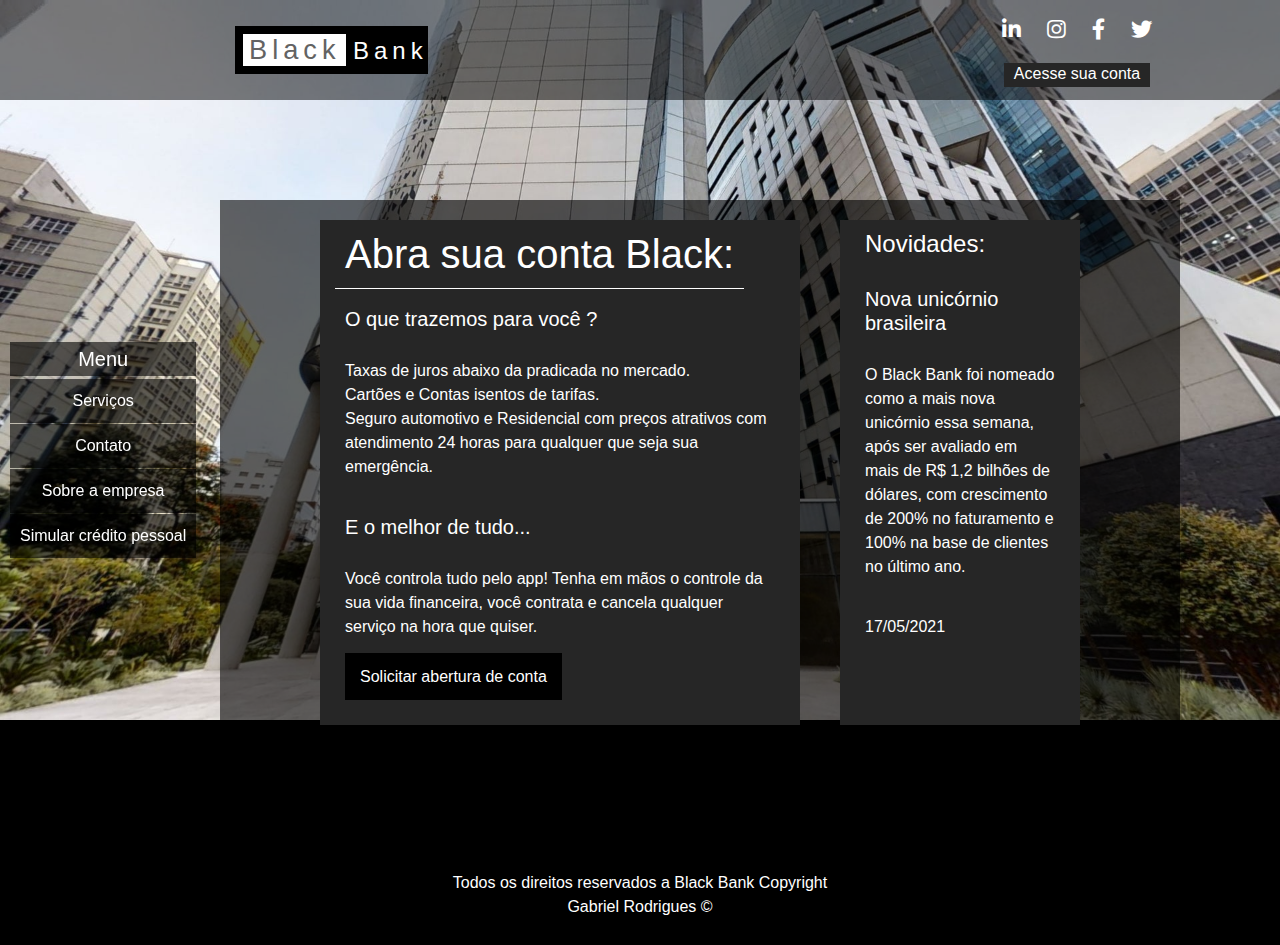
<file: index.html>
<!DOCTYPE HTML>


	<html>
	  <head>
	    
	  	<!-- META TAGS --> 
	    <meta charset="utf-8">
	    <meta name="viewport" content="width=device-width, initial-scale=1, shrink-to-fit=no">

	    <!-- CSS Bootstrap 4 --> 
	    <link rel="stylesheet" type="text/css" href="css/bootstrap.min.css">

	    <!-- CSS Personalizado --> 
	    <link rel="stylesheet" type="text/css" href="css-personalizado/estilo.css">

	    <!-- Font awesome --> 
	    <link rel="stylesheet" href="https://cdnjs.cloudflare.com/ajax/libs/font-awesome/5.11.2/css/all.css">

	    <!-- JavaScript -->
	    <script  src="js-externo/blackbank.js"></script>


	    <title>Black Bank - Home</title>

	  </head>

	  <body>
	  	
	 <header id="capa"> <!-- Inicio do topo -->
	   <div class="container">
	     <div class="row" id="barra">
	       <div  class=" col-md-6 "> <!-- Inicio container logo Black Bank -->
	         <div id="logo">
	         	<a href="index.html"><h4>Black</h4>
	         	<h5>Bank</h5></a>       	
	         </div>
	       </div> <!-- Fim do container logo Black Bank -->
	       <div id="menusuperior" class="col-md-6"> <!-- Início da div dos icones e do acesse sua conta --> 
	         <div id="redessociais">
	           <div class="redeform">
	             <a href=""><i class="fab fa-linkedin-in fa-lg"></i></a>
	             <a href=""><i class="fab fa-instagram fa-lg"></i></a>
	             <a href=""><i class="fab fa-facebook-f fa-lg"></i></a>
	             <a href=""><i class="fab fa-twitter fa-lg"></i></a>	
	            </div>  
	            <div>
	            	 <a id="acess" href="login.html">Acesse sua conta</a>
	            </div>        
	          </div>
	       </div><!-- Fim da div dos icones e do acesse sua conta -->
	     </div>
	     <button class="border" id="botaotoggler" onclick="abrirMenu()">Menu</button> <!--Botão Menu do mobile -->
	   </div>
	 </header> <!-- Fim do topo -->

	 <div id="menu"> <!-- Menu Lateral -->
	   <h5>Menu</h5>
	   <div id="menubotoes">
	     <a href="">Serviços</a>
	     <a href="">Contato</a>
	     <a href="">Sobre a empresa</a>	        
	     <a href="simulacao.html">Simular crédito pessoal</a>      
	    </div>
	    
	 </div> <!-- Fim do menu lateral -->

	 <section style=""> <!-- Início da sessão de conteúdo --> 
	   <div class="container" id="conteudo1">
	     <div class="row container1">
	       <div class=" col-lg-6 conteudos">
	       	<h1 class="">Abra sua conta Black:</h1>
	       	<h5>O que trazemos para você ?</h5>
	       	<p>Taxas de juros abaixo da pradicada no mercado. <br> 
	       	Cartões e Contas isentos de tarifas. <br> 
	        Seguro automotivo e Residencial com preços atrativos com atendimento 24 horas para qualquer que seja sua emergência. <br> 
	        <h5>E o melhor de tudo...</h5>
	        <p>Você controla tudo pelo app! Tenha em mãos o controle da sua vida financeira, você contrata e cancela qualquer serviço na hora que quiser.</p>
	        <a href="">Solicitar abertura de conta</a></p>
	       </div>	
	       <div class=" col-lg-3 conteudos">
	       	<h4>Novidades:</h4> 
	       	<h5>Nova unicórnio brasileira</h5>
	       	<p>O Black Bank foi nomeado como a mais nova unicórnio essa semana, após ser avaliado em mais de R$ 1,2 bilhões de dólares, com crescimento de 200% no faturamento e 100% na base de clientes no último ano.</p> <p>17/05/2021</p>
	       </div>     	
	     </div>
	   </div>
	 </section>   <!-- Fim da sessão de contéudo -->

	 <footer> <!-- Início do Rodape -->
	 	Todos os direitos reservados a Black Bank Copyright <br>
	 	Gabriel Rodrigues &#169;
	 </footer> <!-- Fim do rodape -->
















	<!-- Optional JavaScript -->
    <!-- jQuery first, then Popper.js, then Bootstrap JS -->
    <script src="https://code.jquery.com/jquery-3.3.1.slim.min.js" integrity="sha384-q8i/X+965DzO0rT7abK41JStQIAqVgRVzpbzo5smXKp4YfRvH+8abtTE1Pi6jizo" crossorigin="anonymous"></script>
    <script src="https://cdnjs.cloudflare.com/ajax/libs/popper.js/1.14.3/umd/popper.min.js" integrity="sha384-ZMP7rVo3mIykV+2+9J3UJ46jBk0WLaUAdn689aCwoqbBJiSnjAK/l8WvCWPIPm49" crossorigin="anonymous"></script>
    <script src="js/bootstrap.min.js"></script>
	  </body>



	  </html>
</file>
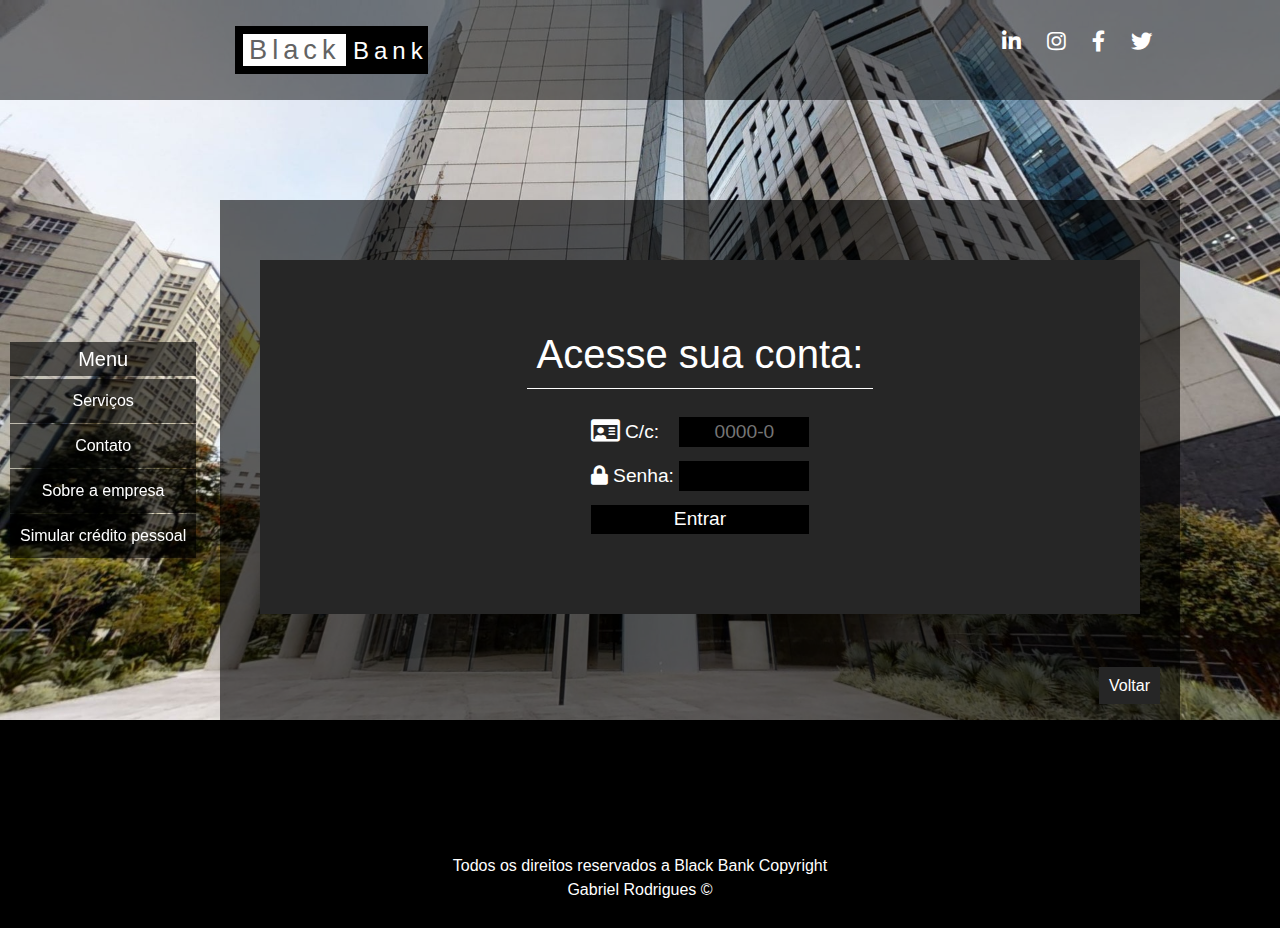
<file: login.html>
<!DOCTYPE HTML>


	<html>
	  <head>
	    
	  	<!-- META TAGS --> 
	    <meta charset="utf-8">
	    <meta name="viewport" content="width=device-width, initial-scale=1, shrink-to-fit=no">

	    <!-- CSS Bootstrap 4 --> 
	    <link rel="stylesheet" type="text/css" href="css/bootstrap.min.css">

	    <!-- CSS Personalizado --> 
	    <link rel="stylesheet" type="text/css" href="css-personalizado/estilo.css">

	    <!-- Font awesome --> 
	    <link rel="stylesheet" href="https://cdnjs.cloudflare.com/ajax/libs/font-awesome/5.11.2/css/all.css">

	    <!-- JavaScript -->
	    <script  src="js-externo/blackbank.js"></script>


	    <title>Black Bank - Acesso a conta</title>

	  </head>

	  <body>
	  	
	 <header id="capa"> <!-- Inicio do topo -->
	   <div class="container">
	     <div class="row" id="barra">
	       <div  class=" col-md-6 "> <!-- Inicio container logo Black Bank -->
	         <div id="logo">
	         	<a href="index.html"><h4>Black</h4>
	         	<h5>Bank</h5></a>       	
	         </div>
	       </div> <!-- Fim do container logo Black Bank -->
	       <div id="menusuperior" class="col-md-6">	         
	         <div id="redessociais" class="d-flex">
	           <div class="redeform">
	             <a href=""><i class="fab fa-linkedin-in fa-lg"></i></a>
	             <a href=""><i class="fab fa-instagram fa-lg"></i></a>
	             <a href=""><i class="fab fa-facebook-f fa-lg"></i></a>
	             <a href=""><i class="fab fa-twitter fa-lg"></i></a>	
	            </div>         
	          </div>
	       </div>
	     </div>
	     <button class="border" id="botaotoggler" onclick="abrirMenu()" type="toggler">Menu</button>
	   </div>
	 </header> <!-- Fim do topo -->

	 <div id="menu"> <!-- Menu Lateral -->
	   <h5>Menu</h5>
	   <div id="menubotoes">
	     <a href="">Serviços</a>
	     <a href="">Contato</a>
	     <a href="">Sobre a empresa</a>	        
	     <a href="simulacao.html">Simular crédito pessoal</a>      
	    </div>
	    
	 </div> <!-- Fim do menu lateral -->

	 <section> <!-- Início da sessão de conteúdo --> 
	   <div class="container" id="conteudo1"> <!-- Inicio da dive container responsiva -->
	     <div class="row container1"> <!-- Inicio da Row de conteudos -->
	       <div id="caixa" class=" conteudos col-md-11">
	         <h1>Acesse sua conta:</h1>
	         <div id="formulario"><form>
	          <i class="far fa-id-card fa-lg"></i> <span>  C/c: </span> <input id="conta" type="text" placeholder="0000-0" name=""> <br>
	          <i class="fas fa-lock"></i> <span> Senha: </span> <input id="senha" type="password" name="">
	           <button>Entrar</button>
	         </form>
	         </div>      
	       </div>
	       <div id="voltar">
	       	<a  href="index.html">Voltar</a>
	       </div>
	     </div> <!-- Fim da row de conteudos -->
	   </div> <!-- Fim da div container responsiva -->
	 </section>   <!-- Fim da sessão de contéudo -->

	 <footer> <!-- Início do Rodape -->
	 	Todos os direitos reservados a Black Bank Copyright <br>
	 	Gabriel Rodrigues &#169;
	 </footer> <!-- Fim do rodape -->
















	<!-- Optional JavaScript -->
    <!-- jQuery first, then Popper.js, then Bootstrap JS -->
    <script src="https://code.jquery.com/jquery-3.3.1.slim.min.js" integrity="sha384-q8i/X+965DzO0rT7abK41JStQIAqVgRVzpbzo5smXKp4YfRvH+8abtTE1Pi6jizo" crossorigin="anonymous"></script>
    <script src="https://cdnjs.cloudflare.com/ajax/libs/popper.js/1.14.3/umd/popper.min.js" integrity="sha384-ZMP7rVo3mIykV+2+9J3UJ46jBk0WLaUAdn689aCwoqbBJiSnjAK/l8WvCWPIPm49" crossorigin="anonymous"></script>
    <script src="js/bootstrap.min.js"></script>
	  </body>



	  </html>
</file>
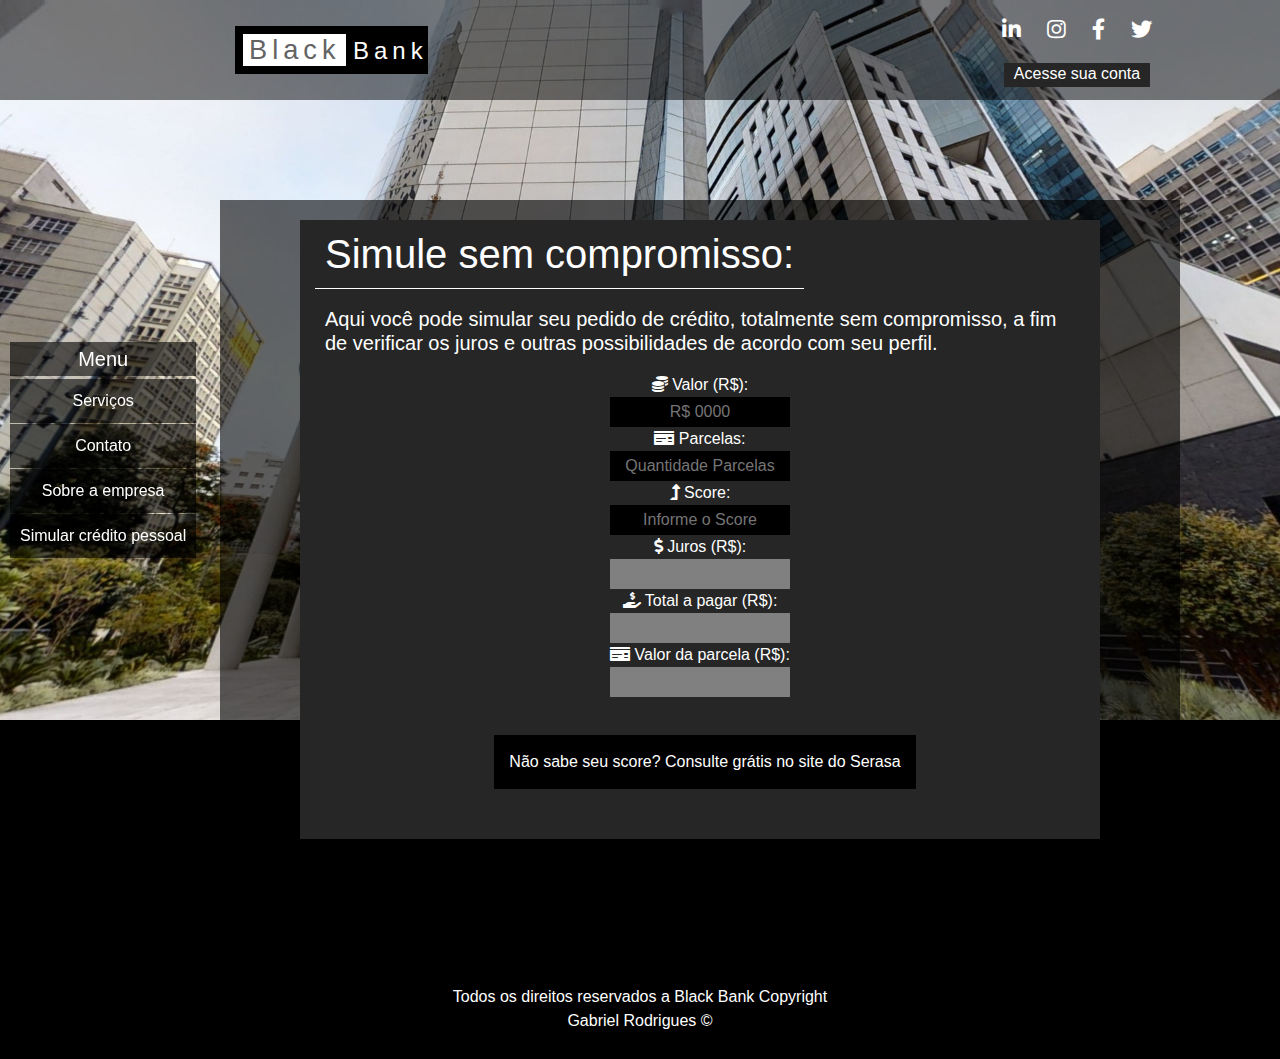
<file: simulacao.html>
<!DOCTYPE HTML>


	<html>
	  <head>
	    
	  	<!-- META TAGS --> 
	    <meta charset="utf-8">
	    <meta name="viewport" content="width=device-width, initial-scale=1, shrink-to-fit=no">

	    <!-- CSS Bootstrap 4 --> 
	    <link rel="stylesheet" type="text/css" href="css/bootstrap.min.css">

	    <!-- CSS Personalizado --> 
	    <link rel="stylesheet" type="text/css" href="css-personalizado/estilo.css">

	    <!-- Font awesome --> 
	    <link rel="stylesheet" href="https://cdnjs.cloudflare.com/ajax/libs/font-awesome/5.11.2/css/all.css">
	    <!-- JavaScript -->
	    <script  src="js-externo/blackbank.js"></script>


	    <title>Black Bank - Simulação de crédito</title>

	  </head>

	  <body>
	  	
	 <header id="capa"> <!-- Inicio do topo -->
	   <div class="container">
	     <div class="row" id="barra">
	       <div  class=" col-md-6 "> <!-- Inicio container logo Black Bank -->
	         <div id="logo">
	         	<a href="index.html"><h4>Black</h4>
	         	<h5>Bank</h5></a>       	
	         </div>
	       </div> <!-- Fim do container logo Black Bank -->
	       <div id="menusuperior" class="col-md-6">	         
	         <div id="redessociais" class="d-flex align-item-center">
	           <div class="redeform">
	             <a href=""><i class="fab fa-linkedin-in fa-lg"></i></a>
	             <a href=""><i class="fab fa-instagram fa-lg"></i></a>
	             <a href=""><i class="fab fa-facebook-f fa-lg"></i></a>
	             <a href=""><i class="fab fa-twitter fa-lg"></i></a>	
	            </div>  
	            <div>
	            	 <a id="acess" href="login.html">Acesse sua conta</a>
	            </div>        
	          </div>
	       </div>
	     </div>
	     <button class="border" id="botaotoggler" onclick="abrirMenu()" type="toggler">Menu</button>
	   </div>
	 </header> <!-- Fim do topo -->

	 <nav id="menu"> <!-- Menu Lateral -->
	   <h5>Menu</h5>
	   <div id="menubotoes">
	     <a href="">Serviços</a>
	     <a href="">Contato</a>
	     <a href="">Sobre a empresa</a>	        
	     <a href="simulacao.html">Simular crédito pessoal</a>      
	    </div>
	 </nav> <!-- Fim do menu lateral -->

	 <section> <!-- Início da sessão de conteúdo --> 
	   <div class="container" id="conteudo1">
	     <div class="row container1">
	       <div class=" col-lg-10 conteudos">
	       	<h1 class="">Simule sem compromisso:</h1>
	       	<h5>Aqui você pode simular seu pedido de crédito, totalmente sem compromisso, a fim de verificar os juros e outras possibilidades de acordo com seu perfil. </h5>
	       	<div id="simulacao">
	       	<form>
	       	  <label>
	       		<span><i class="fas fa-coins fa-md"></i>   Valor  (R$):</span><input id="valor" placeholder="R$ 0000" type="text" name="" onkeyup="capturarValor();">	
	       		<span><i class="fas fa-money-check fa-md"></i>  Parcelas:</span><input id="parcela" onkeyup="capturarValor()"  placeholder="Quantidade Parcelas" type="text" name="">
	       		<span><i class="fas fa-level-up-alt fa-md"></i>  Score:</span><input placeholder="Informe o Score" id="score" onkeyup="capturarValor()"  type="text" name="">
	       		<span><i class="fas fa-dollar-sign fa-md"></i> Juros (R$):</span><input id="juros"  type="text" name="" disabled="">
	       		<span><i class="fas fa-hand-holding-usd fa-md"></i>  Total a pagar (R$):</span><input id="totalapagar" type="text" name="" disabled="">
	       		<span><i class="fas fa-money-check fa-md"></i> Valor da parcela (R$):</span><input id="valorparcela" type="text" name="" disabled="">
	       	  </label>
	      
	       	</form>
	       	  <a href="">Não sabe seu score? Consulte grátis no site do Serasa</a>
	       	</div>
	       	
	       </div>	
	     </div>
	   </div>
	 </section>   <!-- Fim da sessão de contéudo -->

	 <footer> <!-- Início do Rodape -->
	 	Todos os direitos reservados a Black Bank Copyright <br>
	 	Gabriel Rodrigues &#169;
	 </footer> <!-- Fim do rodape -->
















	<!-- Optional JavaScript -->
    <!-- jQuery first, then Popper.js, then Bootstrap JS -->
    <script src="https://code.jquery.com/jquery-3.3.1.slim.min.js" integrity="sha384-q8i/X+965DzO0rT7abK41JStQIAqVgRVzpbzo5smXKp4YfRvH+8abtTE1Pi6jizo" crossorigin="anonymous"></script>
    <script src="https://cdnjs.cloudflare.com/ajax/libs/popper.js/1.14.3/umd/popper.min.js" integrity="sha384-ZMP7rVo3mIykV+2+9J3UJ46jBk0WLaUAdn689aCwoqbBJiSnjAK/l8WvCWPIPm49" crossorigin="anonymous"></script>
    <script src="js/bootstrap.min.js"></script>
	  </body>



	  </html>
</file>
<file: css-personalizado/estilo.css>
/* FORMATAÇÕES GERAIS */ 

* {
	padding: 0px;
	margin: 0px;
}


/********************* Layout ******************/

body, html {
	height: 100%;

}

body {
	background: url(../img/fachada-safra.jpg) center top no-repeat, black;
	background-attachment: fixed;
	background-size: 100% auto;

}


/************** TOPO *******************/

#capa {
	background-color: rgba(0,0,0,0.5);


	
}

#barra {
	display: flex;
	justify-content: space-around;
	align-items:center;
	height: 100px;

}

#logo {
	display: inline-block;
	background-color: black;
	padding-top: 8px;
	padding-left: 8px;	
}

#logo a:hover {
	text-decoration: none;
}
#logo h4 {
	color: #636363;
	font-family: Verdana, sans-serif;
	text-align: center;
	padding: 0px 6px;
	display: inline-block;
	margin-right: 2px;
	letter-spacing: 5px;
	font-size: 1.7em;
	background-color: white;
	font-weight: 50;
	
}

#logo h5 {
	display: inline-block;
	font-family: Verdana, sans-serif;
	padding: 0px;
	margin: 0px;
	color: white;
	font-size: 1.5em;
	letter-spacing: 5px;


}

#menusuperior {
	display: flex;
	justify-content: flex-end;
	align-items: center;
}


#redessociais {
	display: flex;
	flex-direction: column;
	justify-content: end;
	align-items: center;
}


#acess {
	text-decoration: none;
	margin-top: 19px;
	background-color: #262626;
	border:none;
	color: white;
	padding: 2px 10px 5px 10px;
}

#acess:hover {
	background-color: white;
	color: black;
	padding: 2px 10px 5px 10px;
	transition: 0.5s;
}




#redessociais button:hover {
	background:white;
	color: black;
	cursor: pointer;

}



.redeform a {
	margin: 0px 10px;
	padding: 4px 3px;
	color: white;
	border-radius: 5px;

}

.redeform a:hover {
	background-color: white;
	color: black;
	padding: 4px 3px;
	border-radius: 5px;
	transition: 0.5s;
	
}

.redeform {
	display: flex;
	justify-content:  center;
	align-items: center;
	margin-bottom: 15px;
}



#botaotoggler {
	float: right;
	position: relative;
	bottom: 80px;
	padding: 5px 10px;
	background-color: #262626;
	color: white;
	display: none;
	font-size: 170%;

}


/******************* Formatação menu lateral ********************8*/

#menu {
	margin-top: 100px;
	display: flex;
	flex-direction: column;
	text-align: center;
	margin-left: 10px;
	position: fixed;
	z-index: 1000;
	height: 500px;
	justify-content: center;
	


}

#menu h5 {
	color: white;
	background-color: rgba(0,0,0,0.6);
	padding: 5px;
	font-weight: 80;
	margin-bottom: 3px;
}



#menubotoes a {
	text-decoration: none;
	color: white;
	display: block;
	margin-bottom: 1px;
	padding: 10px;
	background-color: rgba(0,0,0,0.6);
	font-weight: 80;

}

#menubotoes a:hover {
	background-color: white;
	color: black;
	transition:0.5s;
}



/*************** CONTEUDO ******************/

#conteudo1 {
	background-color: rgba(0,0,0,0.6);
	margin-top: 100px;
}

.container1 {
	display: flex;
	justify-content: center;
	
}

.conteudos {
	background-color: #262626;
	margin:20px;
}

.conteudos p, 
.conteudos h5,
.conteudos h1,
.conteudos h4 {
	color: white;
	padding: 10px;
	font-weight: 80;
	
}

.conteudos h1 {
	border-bottom: 1px solid white;
	display: inline-block;
}

.conteudos a {
	margin-left: 10px;
	background-color: black;
	color: white;
	font-weight: 500;
	padding: 15px;
	text-decoration: none;

}

.conteudos a:hover {
	background-color: white;
	color: black;
	transition: 0.5s;
}


/****** Botão Voltar da página de login *****/ 

#voltar {
	position: relative;
	margin-left: auto;
	margin-right: 20px;
	margin-bottom: 30px;
}

#voltar a {
	padding: 10px;
	background:#262626;
	color: white;
	text-decoration: none;

}

#voltar a:hover {
	background:white;
	color: black;
	transition: 0.5s;
}


/****** RODAPÉ ***** */

footer {
display: flex;
justify-content: center;
align-items: center;
margin-top: 100px;
background-color: rgba(0,0,0,0.6);
height: 100px;
text-align: center;
color: white;
position: absolute;
width: 100%;

 }



 /****** Página de formularios *******/ 

 #caixa {
 	display: flex;
 	flex-direction: column;	
 	justify-content: center;
 	align-items: center;
 	text-align: center;
 	padding:60px;
 	margin: 60px;

 }


#formulario {
	font-size: 1.2em;

}


 #formulario h4 {
 
 	padding: 0;
 }

 #formulario form  {
 	
 	color: white;
 	margin:20px;


 }

#formulario input {
	width: 130px;
	height: 30px;
	background-color: black;
	border:none;
	text-align: center;
	color: white;
	margin-bottom: 14px;
}

#formulario button {
	display: block;
	margin: auto;
	width: 100%;
	background-color: black;
	border:none;
	color: white;

}

#conta {
	margin-left: 15px;
}


/* ****** PÁGINA DE SIMULAÇÃO ****** */


#simulacao {
	text-align: center;
	padding-bottom: 50px;
}

#simulacao a {
	margin-top: 30px;
	display: inline-block;
}



#simulacao span {
	color: white;
}

#simulacao form {
	text-align: center;
}

#simulacao input {
	display: block;
	width: 180px;
	height: 30px;
	background-color: black;
	border:none;
	text-align: center;
	color: white;
}

#simulacao input:disabled {
	background:grey;
}





@media (max-width: 1046.9px) { 
 	


 	body {
 		background-size: auto 100%;
 	}


/* FORMATAÇÃO MENU LATERAL MOBILE */
 	#menu {	
 		position: relative;
 		margin-top: -30px;
 		display: none;
 		width: 100%;
 		margin-left: 0;
 		height: 100px;

 	}

 	#menu h5 {
 		font-size: 1.3em;
 	}

 	#menubotoes a {
 		display: inline-block;
 		text-align: center;
 		width: 100%;
 		
 	}

/* FIM DA FORMATAÇÃO MENU LATERAL */
 	

 	#barra {
 		height: 185px;
 		display: flex;
 		flex-direction: column;
 		padding-top: 20px;
 		align-items: flex-start;


 		

 	}

 	#redessociais a i {
 		font-size: 1.5em;
 	}

 	#redessociais button {
	
	
}

 	#menusuperior {
 		display: flex;
 		justify-content: flex-start !important;
 		


 	}

 	


 	#logo h4, #logo h5 {
 		font-size: 2em;
 	}

 
 	

	#conteudo1 {
		margin-top: 50px;
	}
	
	 p {
		font-size: 1.3em;
	}

	h1 {
		font-size: 2.5em;

	}

	h5 {
		font-size: 1.2em;
	}

	h4 {
		font-size: 2.6em;
	}

	.conteudos a {
		font-size: 1em;
	}

	a i {
		font-size: 100%;
	}

	#botaotoggler {
		display: inline-block;
		font-size: 0.8em;
		bottom: 35px;

	}

	#caixa {
		padding: 0px;
	}


	#caixa h1 {
		font-size: 1.5em;
	}

	#formulario {
		font-size: 1em;
	}


	#formulario input {
		width: 100px;
		
	}

	#acess {
		font-size: 1.1em;

	}

	footer {
		position: absolute;
		font-size: 1em;
		height: 200px;
		width: 100%;


	}

	
 }



@media (min-width: 1047px) and (max-width: 1155.9px) { 
div.container {
		margin-right: 100px;
		max-width: 740px !important;
	}


	
 }


@media (min-width: 1156px) and (max-width: 1259.9px) { 
.container {
		margin-right: 100px;
		max-width: 850px !important;
	}
}


@media (min-width: 1260px) and (max-width: 1440.8px) { 
.container {
		margin-right: 100px;
		max-width: 960px;
	}
 }

 @media (min-width: 1440.9px) { 
.container {
		margin-right: 100px;
		
	}
 }
</file>
